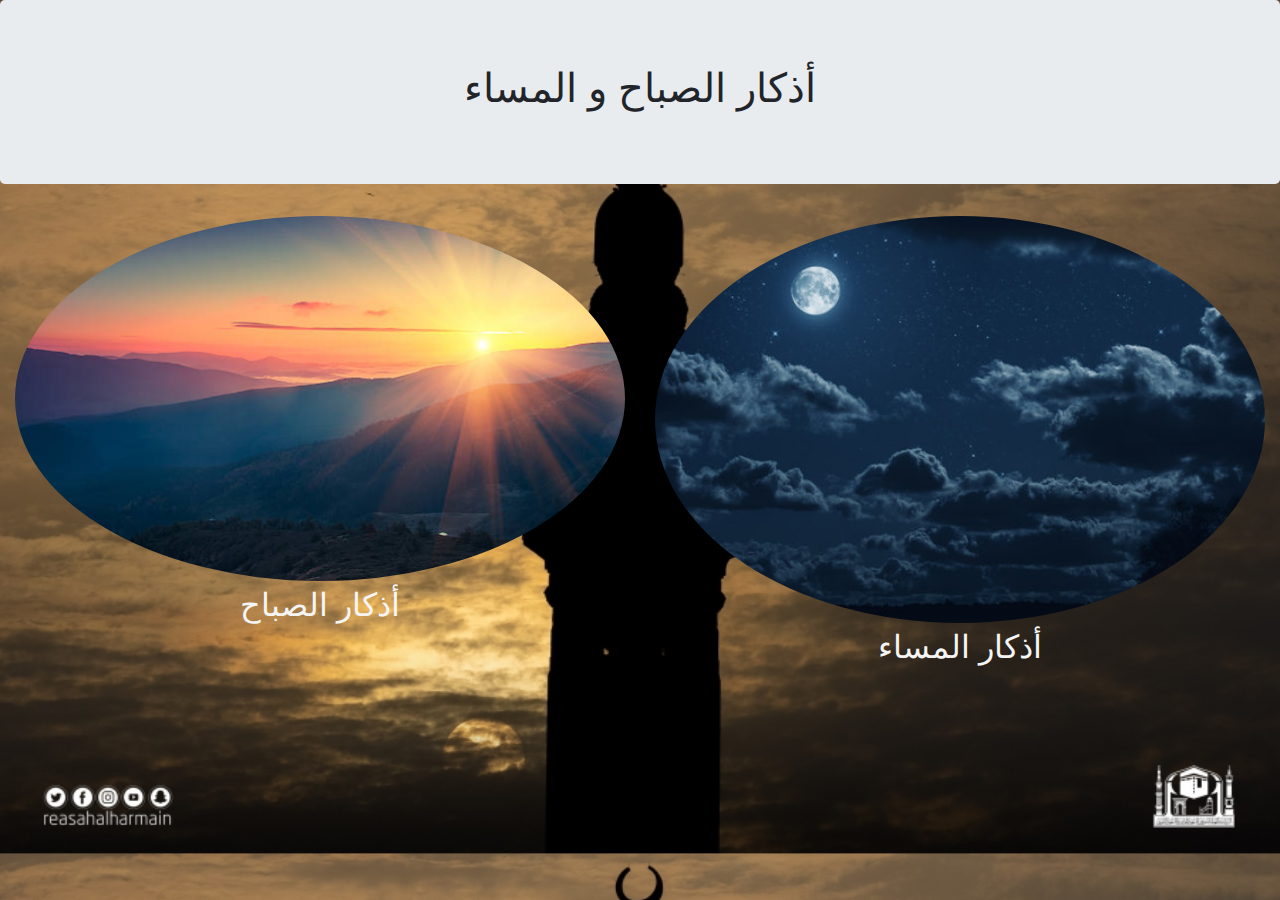
<file: dayNightDuaa/HTML/index.html>
<!DOCTYPE html>
<html lang="en">
  <head>
    <meta charset="UTF-8" />
    <meta name="viewport" content="width=device-width, initial-scale=1.0" />
    <title>ذكِّر</title>
    <link rel="stylesheet" href="../CSS/style.css" />
    <meta name="viewport" content="width=device-width, initial-scale=1" />
    <link
      rel="stylesheet"
      href="https://maxcdn.bootstrapcdn.com/bootstrap/4.5.2/css/bootstrap.min.css"
    />
    <script src="https://ajax.googleapis.com/ajax/libs/jquery/3.5.1/jquery.min.js"></script>
    <script src="https://cdnjs.cloudflare.com/ajax/libs/popper.js/1.16.0/umd/popper.min.js"></script>
    <script src="https://maxcdn.bootstrapcdn.com/bootstrap/4.5.2/js/bootstrap.min.js"></script>
  </head>
  <body>
    <div class="jumbotron text-center">
      <h1>أذكار الصباح و المساء</h1>
    </div>
    <div class="container-fluid">
      <div class="row">
        <div id="moon" class="col-md-6">
          <a href="nightDuaa.html" id="nightLink"
            ><img
              src="../imgaes/moon.jpg"
              class="rounded-circle"
              width="100%"
              alt="moon"
              id="moonPic"
            />
            <p id="nightText">أذكار المساء</p></a
          >
        </div>
        <div id="sun" class="col-md-6">
          <a href="dayDuaa.html"
            ><img
              src="../imgaes/sun.jpg"
              class="rounded-circle"
              width="100%"
              alt="sun"
              id="sunPic"
            />
            <p id="dayText">أذكار الصباح</p></a
          >
        </div>
      </div>
    </div>
  </body>
</html>
</file>
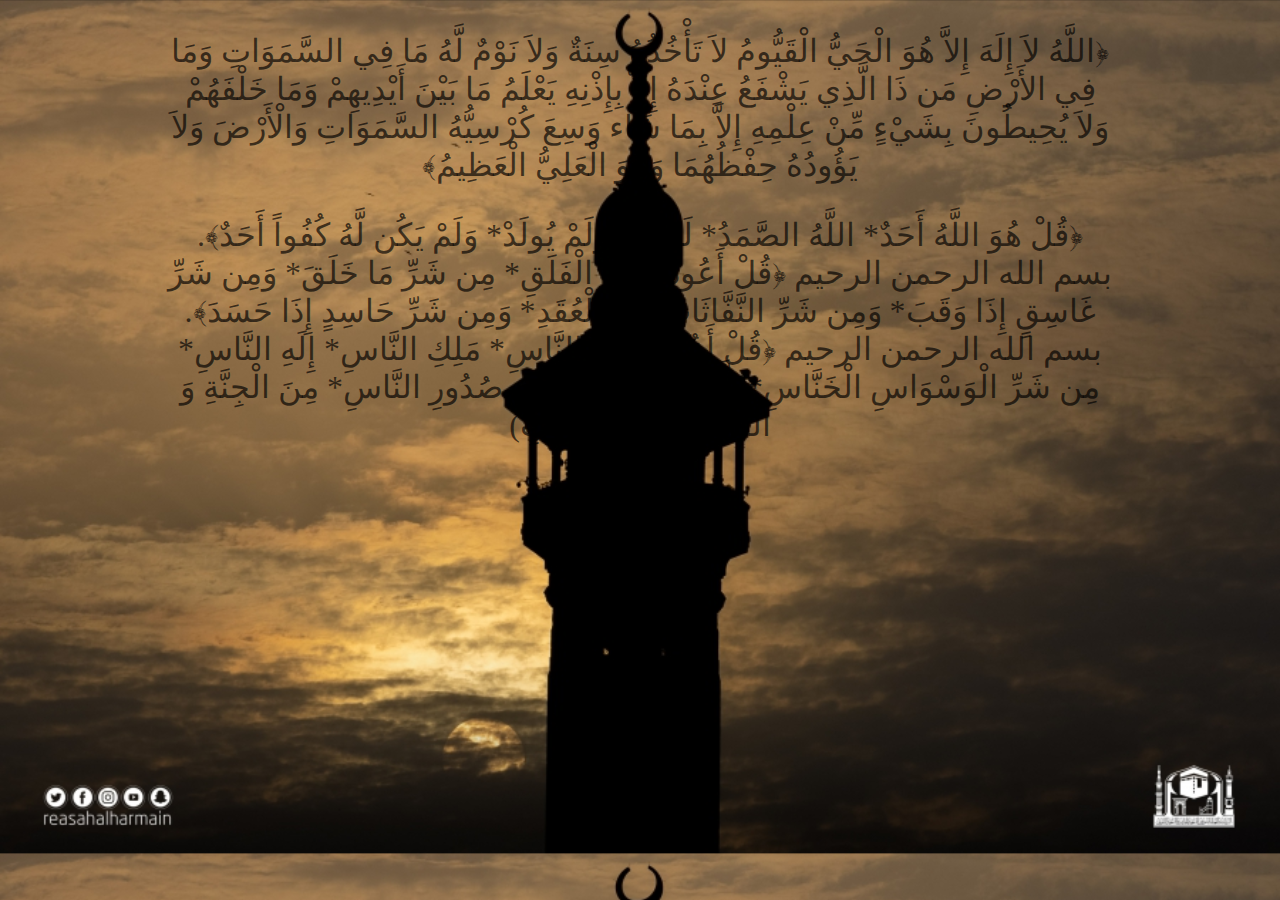
<file: dayNightDuaa/HTML/dayDuaa.html>
<!DOCTYPE html>
<html lang="en">
  <head>
    <meta charset="UTF-8" />
    <meta name="viewport" content="width=device-width, initial-scale=1.0" />
    <title>ذكِّر</title>
    <link rel="stylesheet" href="../CSS/style.css" />
  </head>
  <body>
    <div id="blackBackground">
      <p id="dayDuaa">
        ﴿اللَّهُ لاَ إِلَهَ إِلاَّ هُوَ الْحَيُّ الْقَيُّومُ لاَ تَأْخُذُهُ
        سِنَةٌ وَلاَ نَوْمٌ لَّهُ مَا فِي السَّمَوَاتِ وَمَا فِي الأَرْضِ مَن
        ذَا الَّذِي يَشْفَعُ عِنْدَهُ إِلاَّ بِإِذْنِهِ يَعْلَمُ مَا بَيْنَ
        أَيْدِيهِمْ وَمَا خَلْفَهُمْ وَلاَ يُحِيطُونَ بِشَيْءٍ مِّنْ عِلْمِهِ
        إِلاَّ بِمَا شَاء وَسِعَ كُرْسِيُّهُ السَّمَوَاتِ وَالْأَرْضَ وَلاَ
        يَؤُودُهُ حِفْظُهُمَا وَهُوَ الْعَلِيُّ الْعَظِيمُ﴾
      </p>

      <p id="dayDuaa">
        ﴿قُلْ هُوَ اللَّهُ أَحَدٌ* اللَّهُ الصَّمَدُ* لَمْ يَلِدْ وَلَمْ
        يُولَدْ* وَلَمْ يَكُن لَّهُ كُفُواً أَحَدٌ﴾. بسم الله الرحمن الرحيم
        ﴿قُلْ أَعُوذُ بِرَبِّ الْفَلَقِ* مِن شَرِّ مَا خَلَقَ* وَمِن شَرِّ
        غَاسِقٍ إِذَا وَقَبَ* وَمِن شَرِّ النَّفَّاثَاتِ فِي الْعُقَدِ* وَمِن
        شَرِّ حَاسِدٍ إِذَا حَسَدَ﴾. بسم الله الرحمن الرحيم ﴿قُلْ أَعُوذُ
        بِرَبِّ النَّاسِ* مَلِكِ النَّاسِ* إِلَهِ النَّاسِ* مِن شَرِّ
        الْوَسْوَاسِ الْخَنَّاسِ* الَّذِي يُوَسْوِسُ فِي صُدُورِ النَّاسِ* مِنَ
        الْجِنَّةِ وَ النَّاسِ﴾ (ثلاثَ مرَّاتٍ)
      </p>
    </div>
  </body>
</html>
</file>
<file: dayNightDuaa/CSS/style.css>
body {
  background-image: url(../imgaes/background.jpg);
  direction: rtl;
  background-size: cover;
}
#backgroundDiv {
  background-color: rgba(255, 255, 255, 0.479);
}

#dakker {
  color: gold;
  text-shadow: 40, 40, 5, gold;
}
#moon {
  width: 50%;
  height: 100%;
}
#sun {
  width: 50%;
  height: 100%;
}

.jumbotron {
  background-color: rgba(128, 128, 128, 0.045);
}
#nightText {
  text-align: center;
  font-size: xx-large;
  color: whitesmoke;
  transition: 0.5s;
}

#moonPic:hover ~ #nightText {
  font-size: 45px;
  color: rgb(5, 5, 21);
}
#dayText {
  text-align: center;
  font-size: xx-large;
  color: whitesmoke;
  transition: 0.5s;
}

#sunPic:hover ~ #dayText {
  font-size: 45px;
  color: wheat;
}
#blackBackground {
  color: rgba(0, 0, 0, 0.664);
  width: 75%;
  text-align: center;
  margin: auto;
  height: 50%;
}
#dayDuaa {
  font-size: xx-large;
}
</file>
